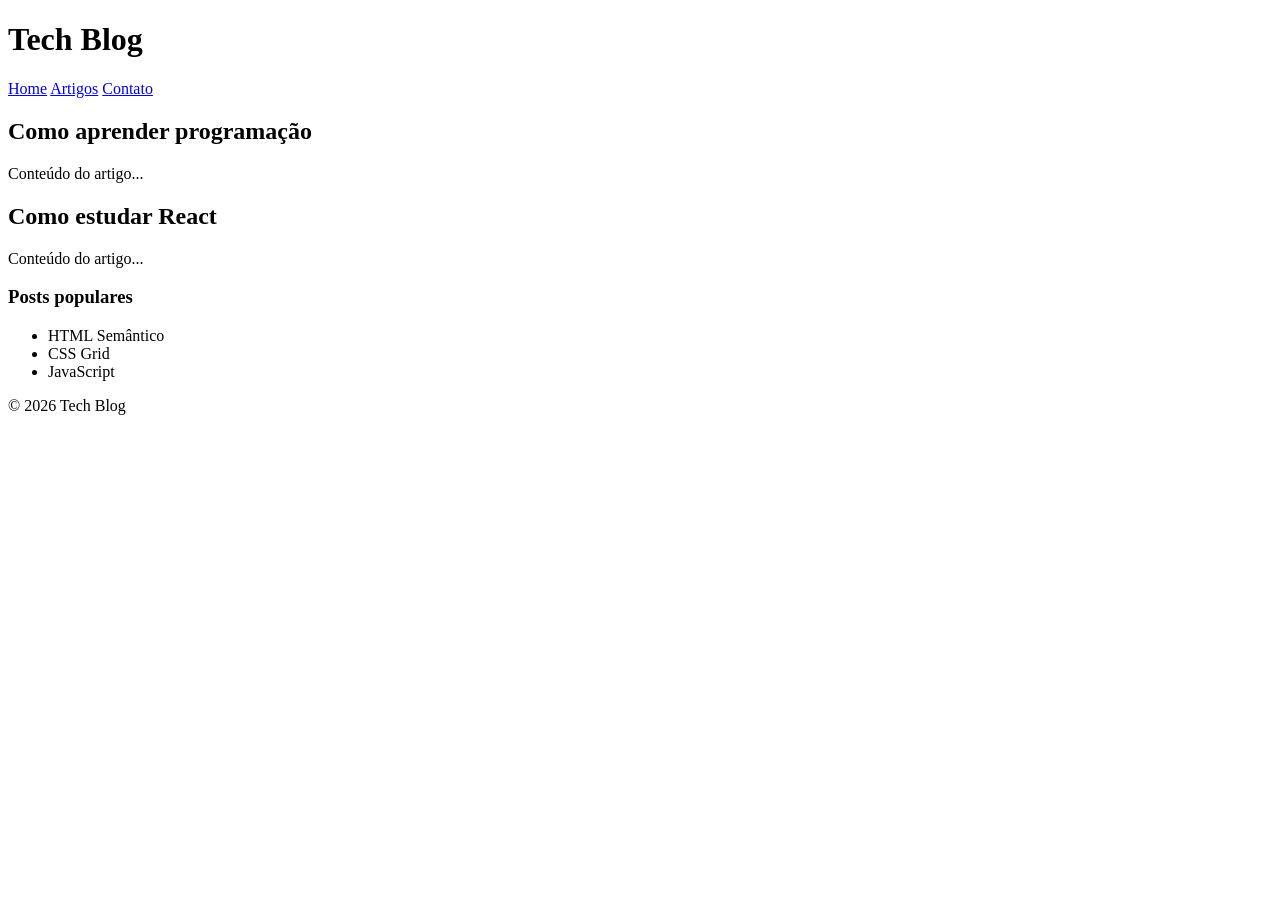
<file: semana1/index.html>
<!DOCTYPE html>
<html>
<head>
    <title>Meu Blog</title>
</head>
<body>

    <header>
        <h1>Tech Blog</h1>

        <nav>
            <a href="#">Home</a>
            <a href="#">Artigos</a>
            <a href="#">Contato</a>
        </nav>
    </header>

    <section>

        <article>
            <h2>Como aprender programação</h2>
            <p>Conteúdo do artigo...</p>
        </article>

        <article>
            <h2>Como estudar React</h2>
            <p>Conteúdo do artigo...</p>
        </article>

    </section>

    <section>
        <h3>Posts populares</h3>

        <ul>
            <li>HTML Semântico</li>
            <li>CSS Grid</li>
            <li>JavaScript</li>
        </ul>
    </section>

    <footer>
        <p>© 2026 Tech Blog</p>
    </footer>

</body>
</html>
</file>
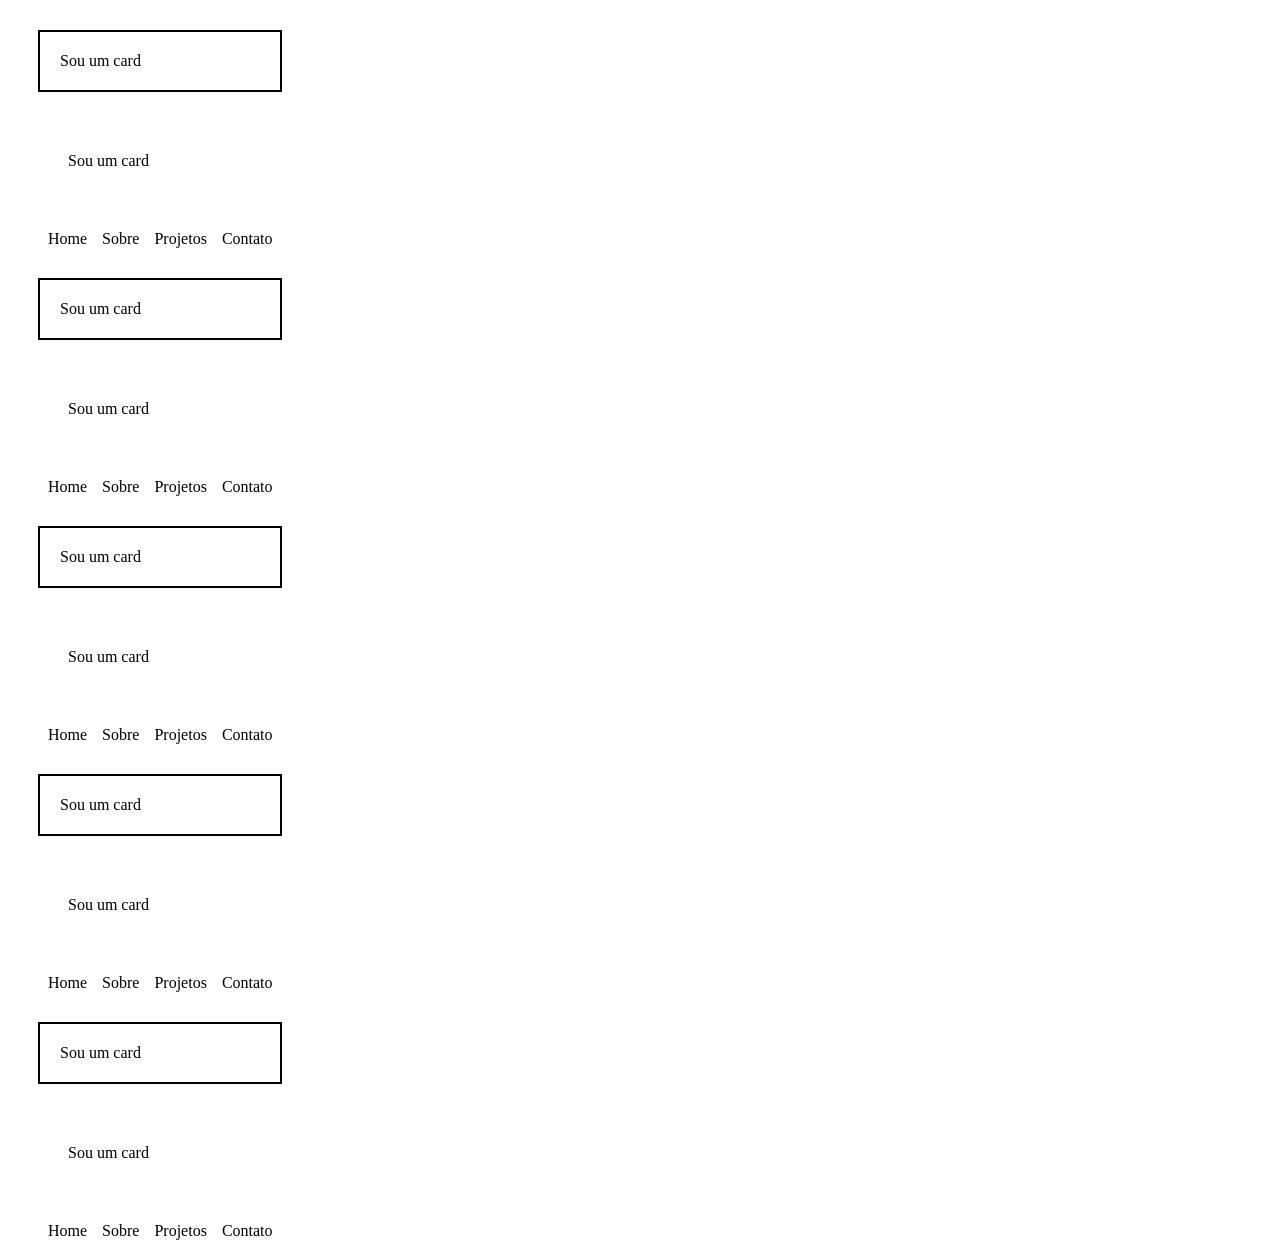
<file: semana2/index.html>
<!DOCTYPE html>
<html lang="en">
<head>
    <meta charset="UTF-8">
    <meta name="viewport" content="width=device-width, initial-scale=1.0">
    <title>Document</title>
    <link rel="stylesheet" href="style.css">
    <link rel="stylesheet" href="https://cdnjs.cloudflare.com/ajax/libs/font-awesome/6.4.0/css/all.min.css">
</head>
<body>
    <div class="card">
        Sou um card
    </div>

    <div class="card2">
        Sou um card
    </div>

    <ul>
        <li>Home</li>
        <li>Sobre</li>
        <li>Projetos</li>
        <li>Contato</li>
    </ul>

    <button type="button">
        <i class="fa-brands fa-whatsapp"></i>
    </button>

    <!-- COPIEI E COLEI PARA TER MAIS CONTEÚDOS E ROLAR A TELA -->
    <div class="card">
        Sou um card
    </div>

    <div class="card2">
        Sou um card
    </div>

    <ul>
        <li>Home</li>
        <li>Sobre</li>
        <li>Projetos</li>
        <li>Contato</li>
    </ul>

    <div class="card">
        Sou um card
    </div>

    <div class="card2">
        Sou um card
    </div>

    <ul>
        <li>Home</li>
        <li>Sobre</li>
        <li>Projetos</li>
        <li>Contato</li>
    </ul>

    <div class="card">
        Sou um card
    </div>

    <div class="card2">
        Sou um card
    </div>

    <ul>
        <li>Home</li>
        <li>Sobre</li>
        <li>Projetos</li>
        <li>Contato</li>
    </ul>

    <div class="card">
        Sou um card
    </div>

    <div class="card2">
        Sou um card
    </div>

    <ul>
        <li>Home</li>
        <li>Sobre</li>
        <li>Projetos</li>
        <li>Contato</li>
    </ul>
</body>
</html>
</file>
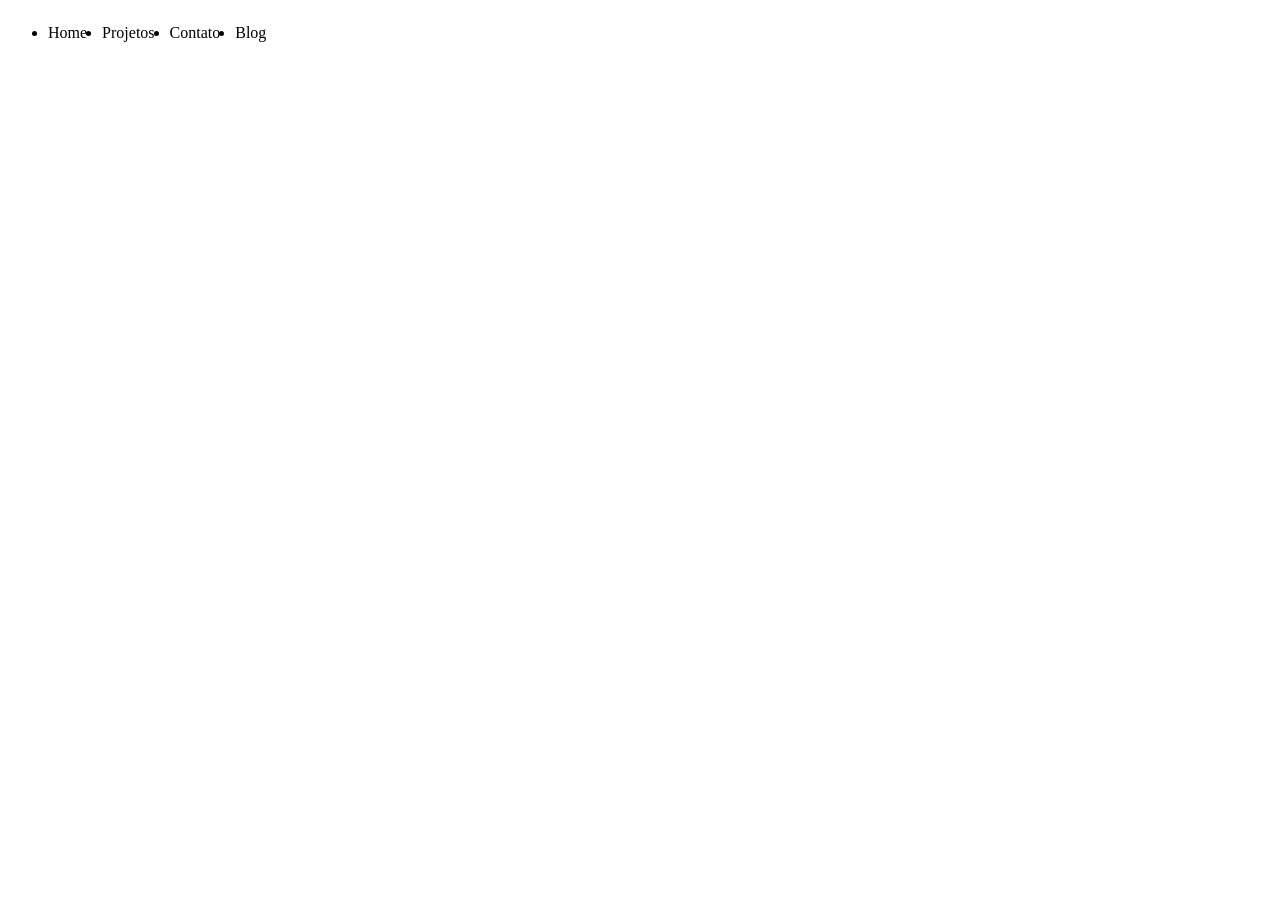
<file: semana3/index.html>
<!DOCTYPE html>
<html lang="en">
<head>
    <meta charset="UTF-8">
    <meta name="viewport" content="width=device-width, initial-scale=1.0">
    <title>Semana #3</title>
    <link rel="stylesheet" href="style.css">
</head>
<body>
    <ul class="menu">
        <li>Home</li>
        <li>Projetos</li>
        <li>Contato</li>
        <li>Blog</li>
    </ul>
</body>
</html>
</file>
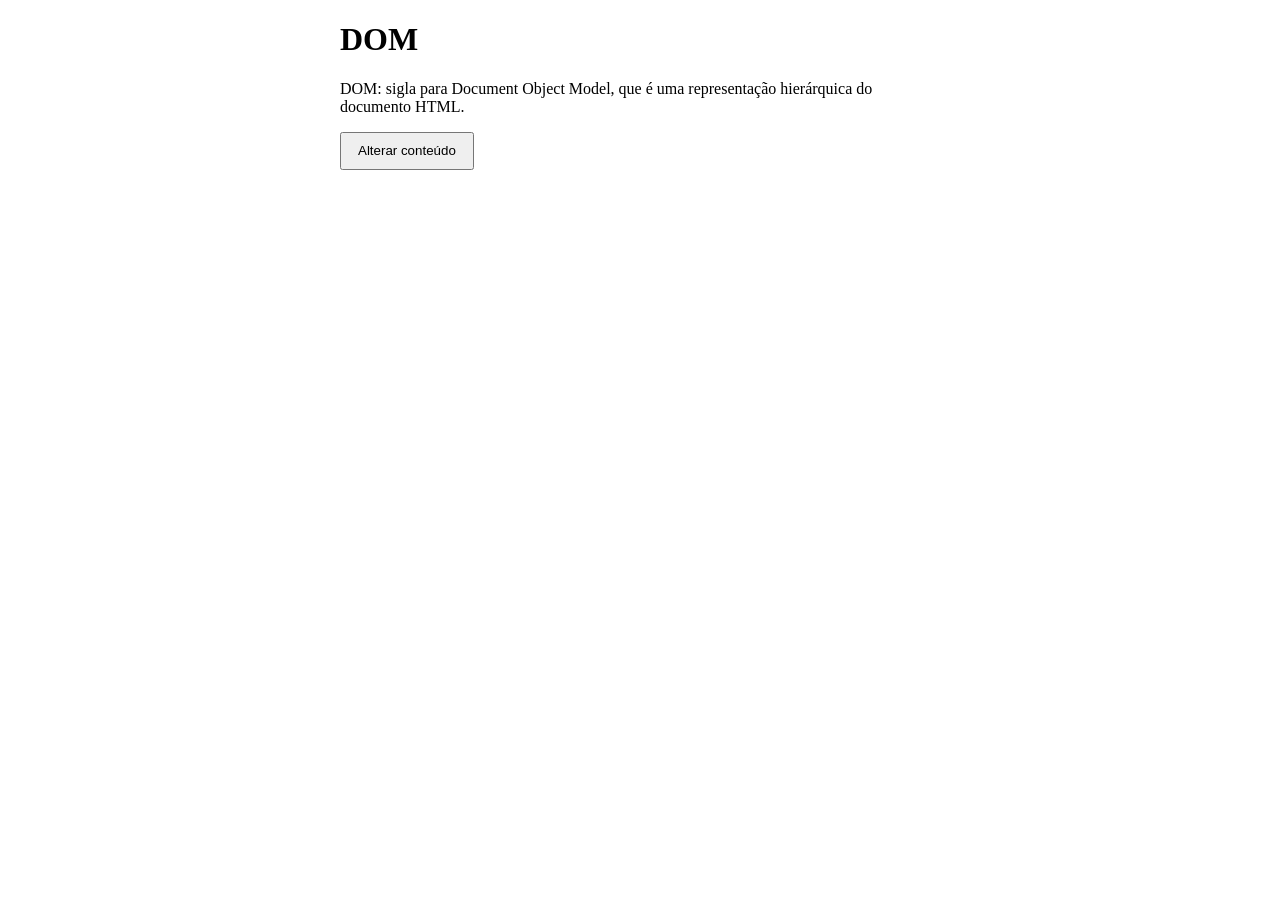
<file: semana6/dom1.html>
<!DOCTYPE html>
<html lang="pt-BR">
<head>
    <meta charset="UTF-8">
    <meta name="viewport" content="width=device-width, initial-scale=1.0">
    <title>DOM | part 1 </title>
    <link rel="stylesheet" href="style.css">
</head>
<body>
    <main>
        <h1 id="titulo">DOM</h1>
        <p id="texto">DOM: sigla para Document Object Model, que é uma representação hierárquica do documento HTML.</p>
        <button id="botao" type="button">Alterar conteúdo</button>
    </main>
    <script src="dom1.js"></script>
</body>
</html>
</file>
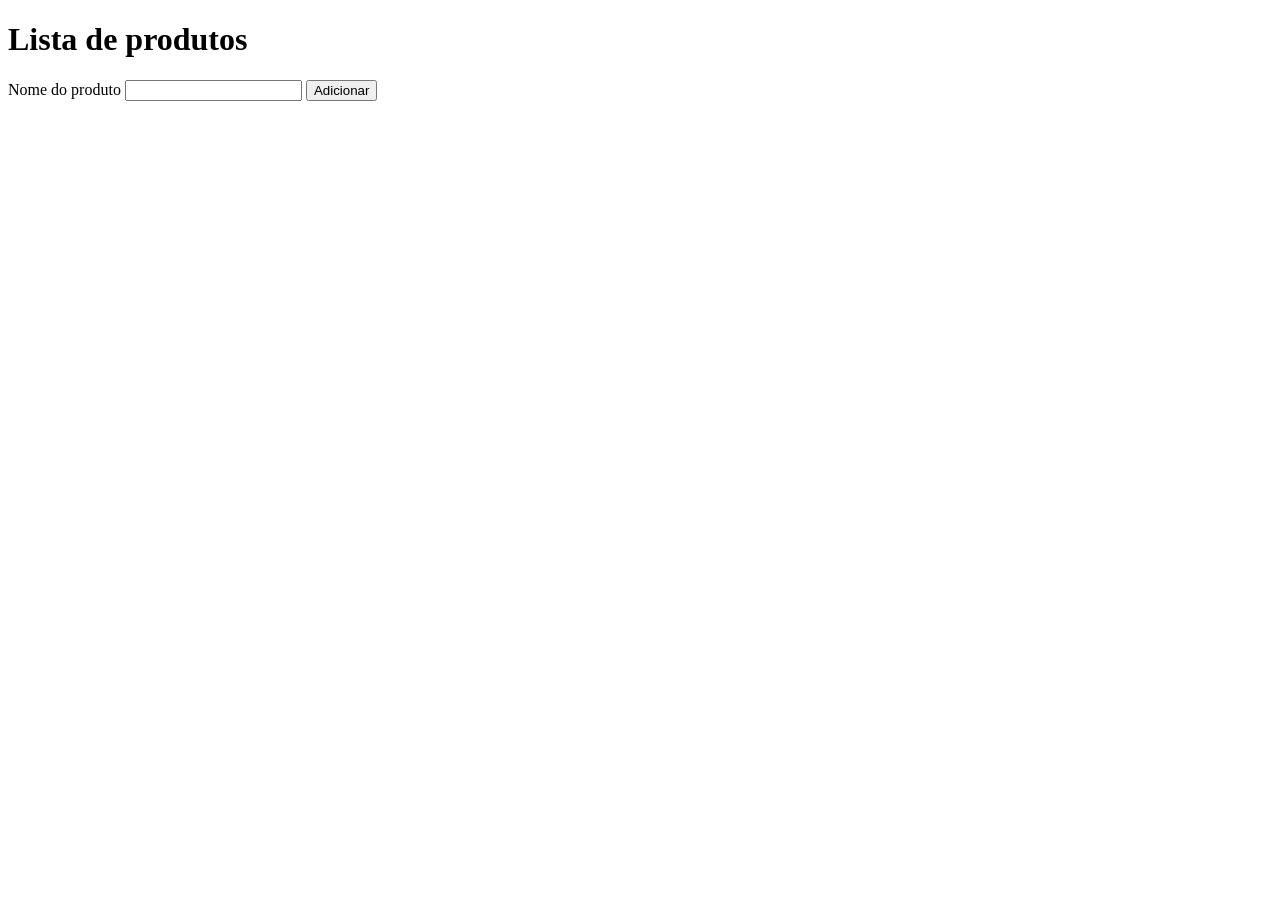
<file: semana6/dom2.html>
<!DOCTYPE html>
<html lang="pt-BR">
<head>
    <meta charset="UTF-8">
    <meta name="viewport" content="width=device-width, initial-scale=1.0">
    <title>DOM | part 2</title>
</head>
<body>
    <main>
        <h1>Lista de produtos</h1>
        <form id="form-produto">
            <label for="produto">Nome do produto</label>
            <input id="produto" name="produto" type="text" required>
            <button type="submit">Adicionar</button>
        </form>

        <ul id="lista-produtos"></ul>
    </main>
    <script src="dom2.js"></script>
</body>
</html>
</file>
<file: semana2/style.css>
.card {
    width: 200px;
    border: 2px solid black;
    padding: 20px;
    margin: 30px;
}

.card2 {
    width: 300px;
    padding: 20px;
    border: 2px;
    margin: 40px;
}

ul {
    display: flex;
    gap: 15px;
    list-style: none;
}

button {
    display: flex;
    width: 50px;
    height: 50px;
    border-radius: 100%;
    position: fixed;
    justify-content: center;
    align-items: center;
    margin-top: 600px;
    margin-left: 1700px;
}

i {
    color: green;
    font-size: 30px;
}
</file>
<file: semana3/style.css>
body {
    display: flex;
}

.menu {
    display: flex;
    gap: 15px;
}
</file>
<file: semana6/style.css>
body {
    margin: 0;
}

main {
    margin: 0 auto;
    max-width: 600px;
}

button {
    cursor: pointer;
    padding: 0.6rem 1rem;
}

.pagina-alterada {
    background-color: #1f2937;
    color: #f9fafb;
}
</file>
